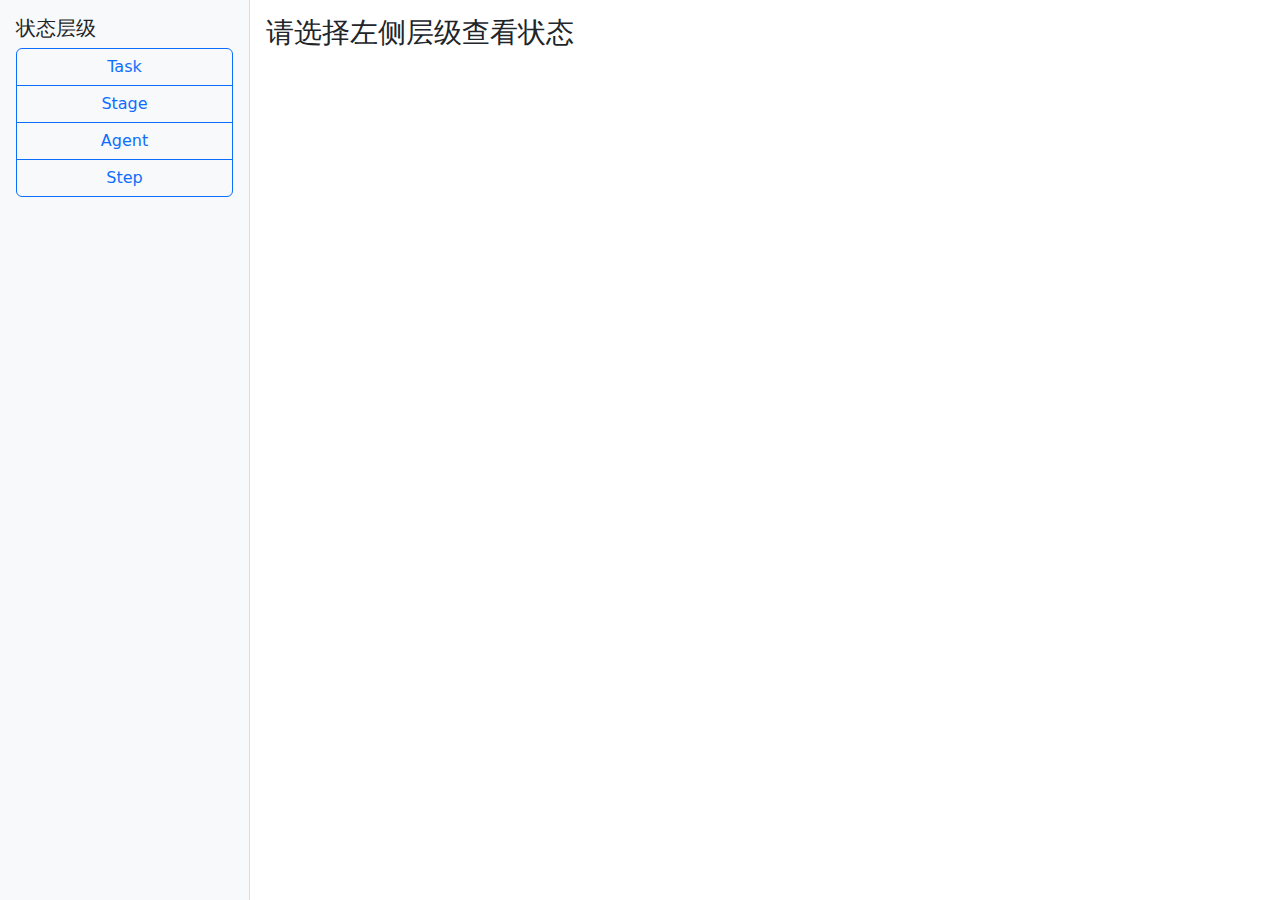
<file: mas/utils/web/templates/index.html>
<!DOCTYPE html>
<html lang="en">
<head>
  <meta charset="UTF-8" />
  <title>MAS 状态监控</title>
  <!-- 引入 Bootstrap 样式库，用于美化按钮和布局 -->
  <link href="https://cdn.jsdelivr.net/npm/bootstrap@5.3.0/dist/css/bootstrap.min.css" rel="stylesheet" />
  <style>
    body {
      display: flex;                 /* 页面左右布局 */
      min-height: 100vh;             /* 最小高度为视口高度 */
    }
    #sidebar {
      width: 250px;                  /* 左侧边栏宽度 */
      background-color: #f8f9fa;     /* 背景色为浅灰色 */
      padding: 1rem;
      border-right: 1px solid #ddd;  /* 添加右侧边框线 */
    }
    #main {
      flex-grow: 1;                  /* 主内容区域占据剩余空间 */
      padding: 1rem;
      overflow-y: auto;              /* 垂直方向可滚动 */
    }
    .state-card {
      border: 1px solid #ccc;        /* 卡片边框 */
      border-radius: 0.5rem;         /* 圆角 */
      padding: 1rem;
      margin-bottom: 1rem;
      background-color: #ffffff;     /* 背景白色 */
      box-shadow: 0 0 8px rgba(0,0,0,0.05);   /* 轻微阴影 */
    }
    pre {
      white-space: pre-wrap;         /* 自动换行显示 JSON */
      word-wrap: break-word;
    }
  </style>
</head>
<body>
  <!-- 左侧控制边栏：状态层级选择 -->
  <div id="sidebar">
    <h5>状态层级</h5>
    <div class="btn-group-vertical w-100">
      <!-- 点击按钮加载对应状态类型 -->
      <button class="btn btn-outline-primary" onclick="loadState('task')">Task</button>
      <button class="btn btn-outline-primary" onclick="loadState('stage')">Stage</button>
      <button class="btn btn-outline-primary" onclick="loadState('agent')">Agent</button>
      <button class="btn btn-outline-primary" onclick="loadState('step')">Step</button>
    </div>
  </div>

  <!-- 右侧主内容区域 -->
  <div id="main">
    <h3 id="title">请选择左侧层级查看状态</h3>
    <div id="stateCards" class="mt-3"></div>
  </div>

  <script>
    /**
     * 根据所选状态类型加载状态信息
     * @param {string} type 状态类型，如 'task'、'stage' 等
     */
    async function loadState(type) {
      // 更新标题为所选状态类型
      document.getElementById('title').innerText = `📦 ${type.toUpperCase()} 状态信息`;

      // 向后端请求状态数据（假设后端 API 为 /api/states?type=xxx）
      const res = await fetch(`/api/states?type=${type}`);
      const data = await res.json();

      // 清空之前的状态卡片内容
      const container = document.getElementById('stateCards');
      container.innerHTML = "";

      // 遍历状态字典，创建卡片
      Object.entries(data).forEach(([id, state]) => {
        const card = document.createElement("div");
        card.className = "state-card";
        card.innerHTML = `
          <h5>${id}</h5>
          <pre>${JSON.stringify(state, null, 2)}</pre>
        `;
        container.appendChild(card);
      });
    }
  </script>
</body>
</html>
</file>
